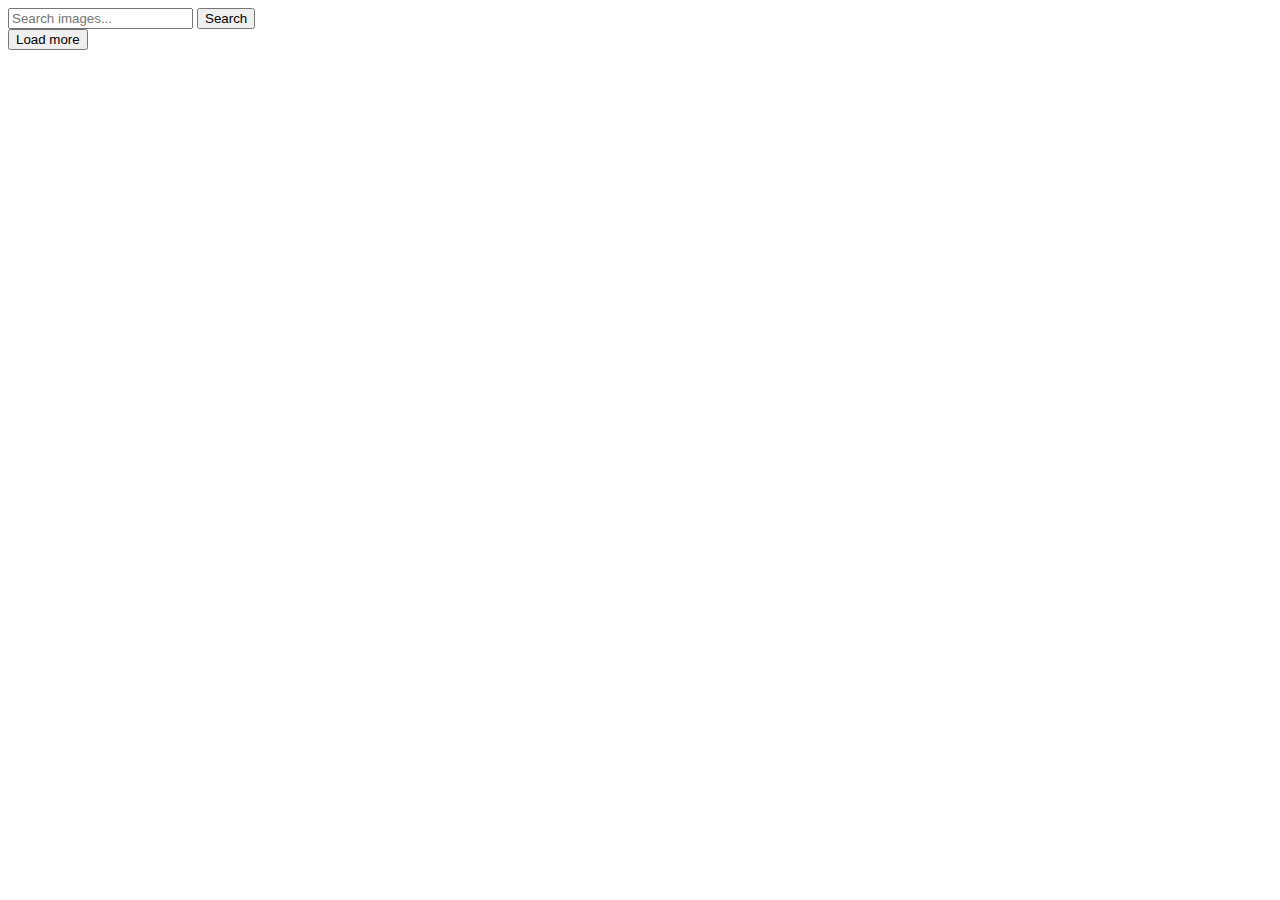
<file: src/index.html>
<!DOCTYPE html>
<html lang="ru">
  <head>
    <meta charset="UTF-8" />
    <meta name="viewport" content="width=device-width, initial-scale=1.0" />
    <title>Page title</title>
    <link rel="stylesheet" href="./sass/index.scss" />
    <script defer src="./index.js" type="module"></script>
  </head>

  <body>
    <section class="find-image">
      <form class="search-form" id="search-form">
        <input
          class="search-form-input"
          type="text"
          name="searchQuery"
          autocomplete="off"
          placeholder="Search images..."
        />
        <button class="search-form-btn btn" type="submit">Search</button>
      </form>

      <span class="loader"></span>
      
      <div class="gallery"></div>

      <button type="button" class="load-more btn is-hidden">Load more</button>
    </section>
  </body>
</html>
</file>
